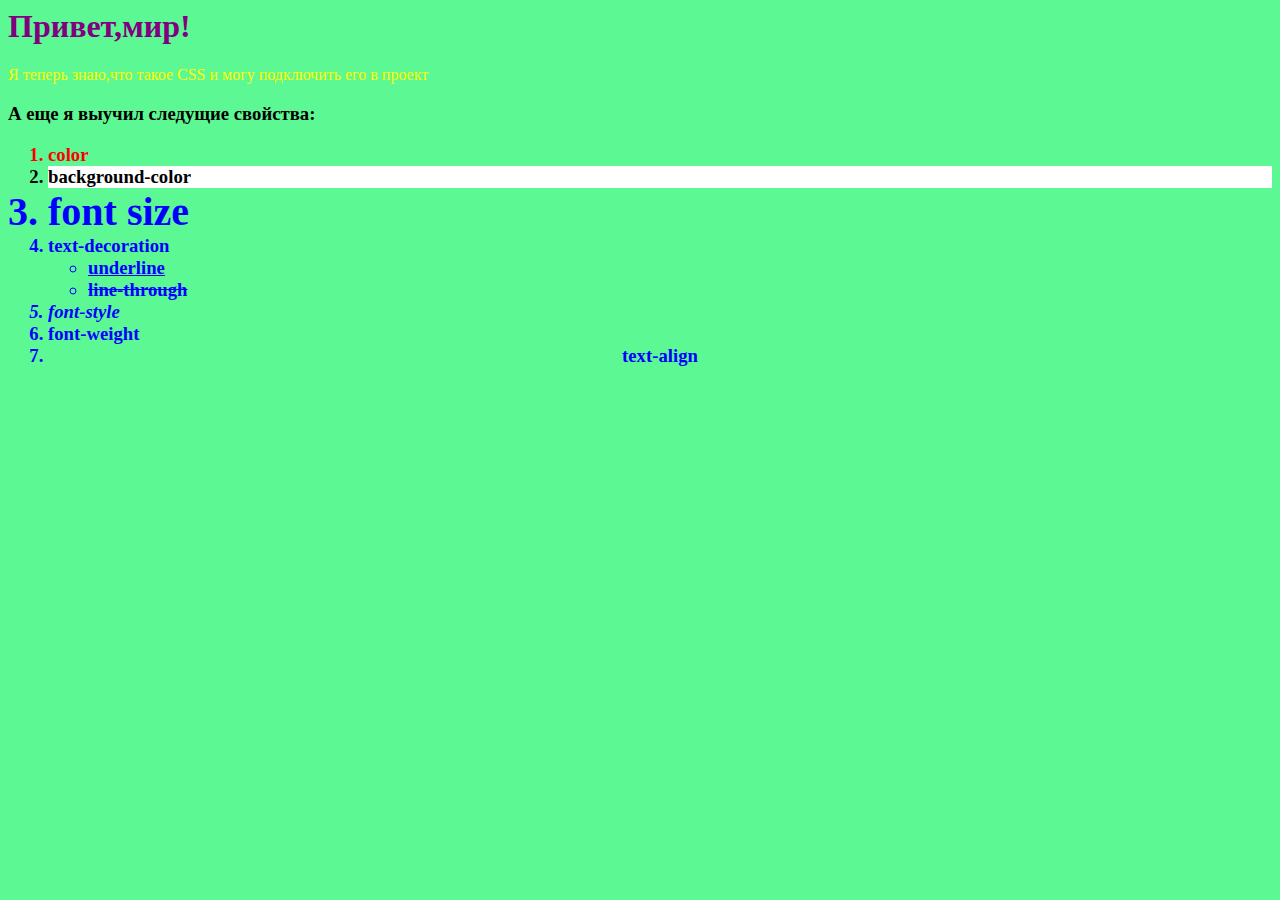
<file: Новая папка/html/index.html>
<html>
<head>
<link rel="stylesheet" type="text/css" href="../css/style.css">
<meta charset ="UTF-8">
<title> index </title>
</head>
<body>
<h1>Привет,мир!</h1>
<p>Я теперь знаю,что такое CSS и могу подключить его в проект</p>
<h3>А еще я выучил следущие свойства:
<br>
<ol>
<li id="red">color</li>
<li id="dark">background-color</li>
<li id="rer">font size</li>
<li id="">text-decoration</li>
<ul>
<li id="d44zy">underline</li>
<li id="d4zzy">line-through</li>
</ul>
<li id="krivoy">font-style</li>
<li id="hren">font-weight</li>
<li id="vamos">text-align</li>
</ol>
</body>
</html>
</file>
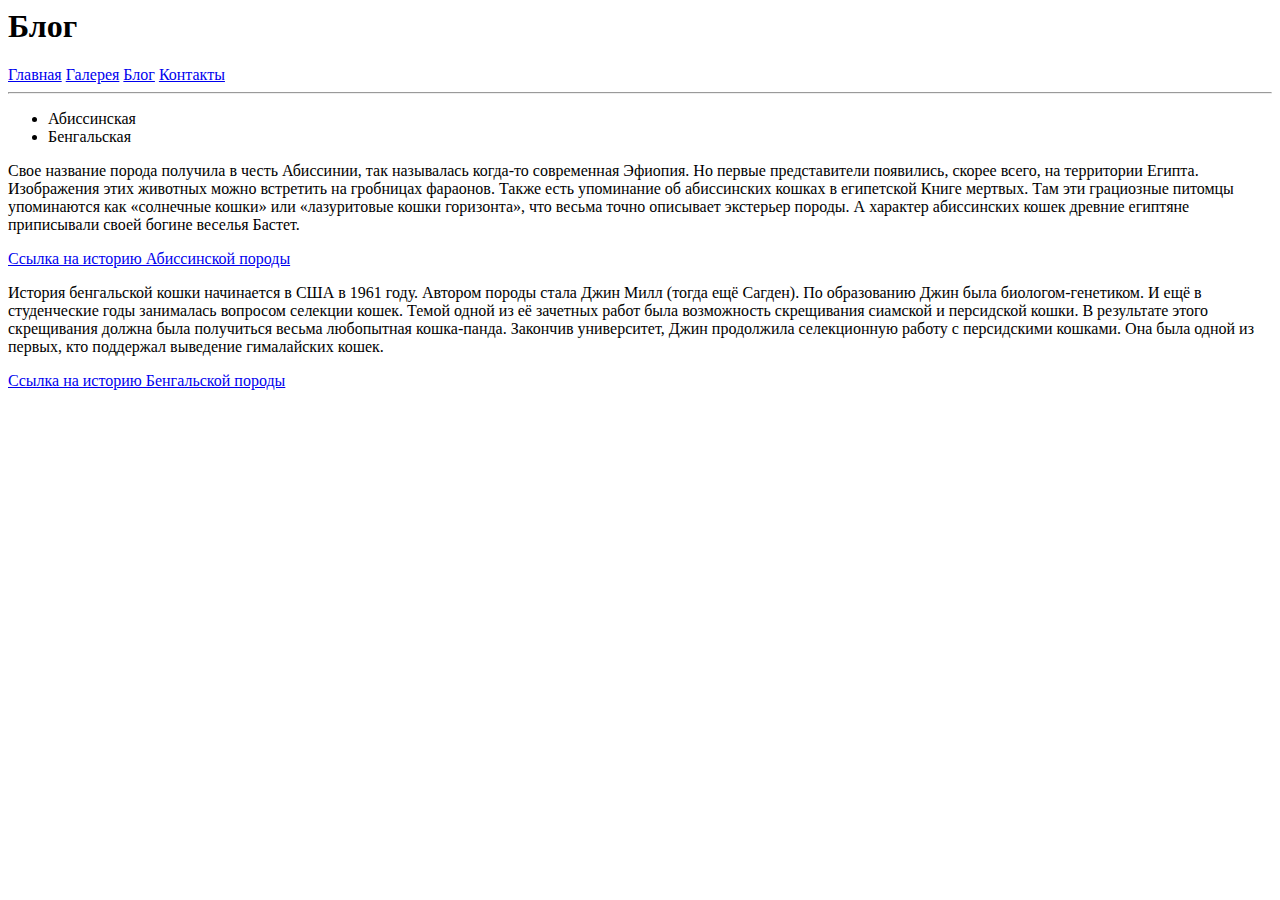
<file: blog.html>
<html>
<head>
<meta charset ="UTF-8">
<title> index </title>
</head>
<body>
<h1>Блог </h1>

<a href="index.html">Главная</a>
<a href="gallery.html">Галерея</a>
<a href="blog.html">Блог</a>
<a href="contacts.html">Контакты </a>
<hr> </hr>
<ul>
<li>Абиссинская</li>
<li>Бенгальская </li>
</ul>
<p>Свое название порода получила в честь Абиссинии, так называлась когда-то современная Эфиопия. Но первые представители появились, скорее всего, на территории Египта. Изображения этих животных можно встретить на гробницах фараонов. Также есть упоминание об абиссинских кошках в египетской Книге мертвых. Там эти грациозные питомцы упоминаются как «солнечные кошки» или «лазуритовые кошки горизонта», что весьма точно описывает экстерьер породы. А характер абиссинских кошек древние египтяне приписывали своей богине веселья Бастет.</p>
<a href="https://ru.wikipedia.org/wiki/Абиссинская_кошка">Ccылка на историю  Абиссинской породы </a>
</hr>
<p>История бенгальской кошки начинается в США в 1961 году. Автором породы стала Джин Милл (тогда ещё Сагден). По образованию Джин была биологом-генетиком. И ещё в студенческие годы занималась вопросом селекции кошек. Темой одной из её зачетных работ была возможность скрещивания сиамской и персидской кошки. В результате этого скрещивания должна была получиться весьма любопытная кошка-панда. Закончив университет, Джин продолжила селекционную работу с персидскими кошками. Она была одной из первых, кто поддержал выведение гималайских кошек.</p>
<a href="https://ru.wikipedia.org/wiki/%D0%91%D0%B5%D0%BD%D0%B3%D0%B0%D0%BB%D1%8C%D1%81%D0%BA%D0%B0%D1%8F_%D0%BA%D0%BE%D1%88%D0%BA%D0%B0_(%D0%B4%D0%BE%D0%BC%D0%B0%D1%88%D0%BD%D1%8F%D1%8F)">Ccылка на историю Бенгальской породы</a>
</body>
</html>
</file>
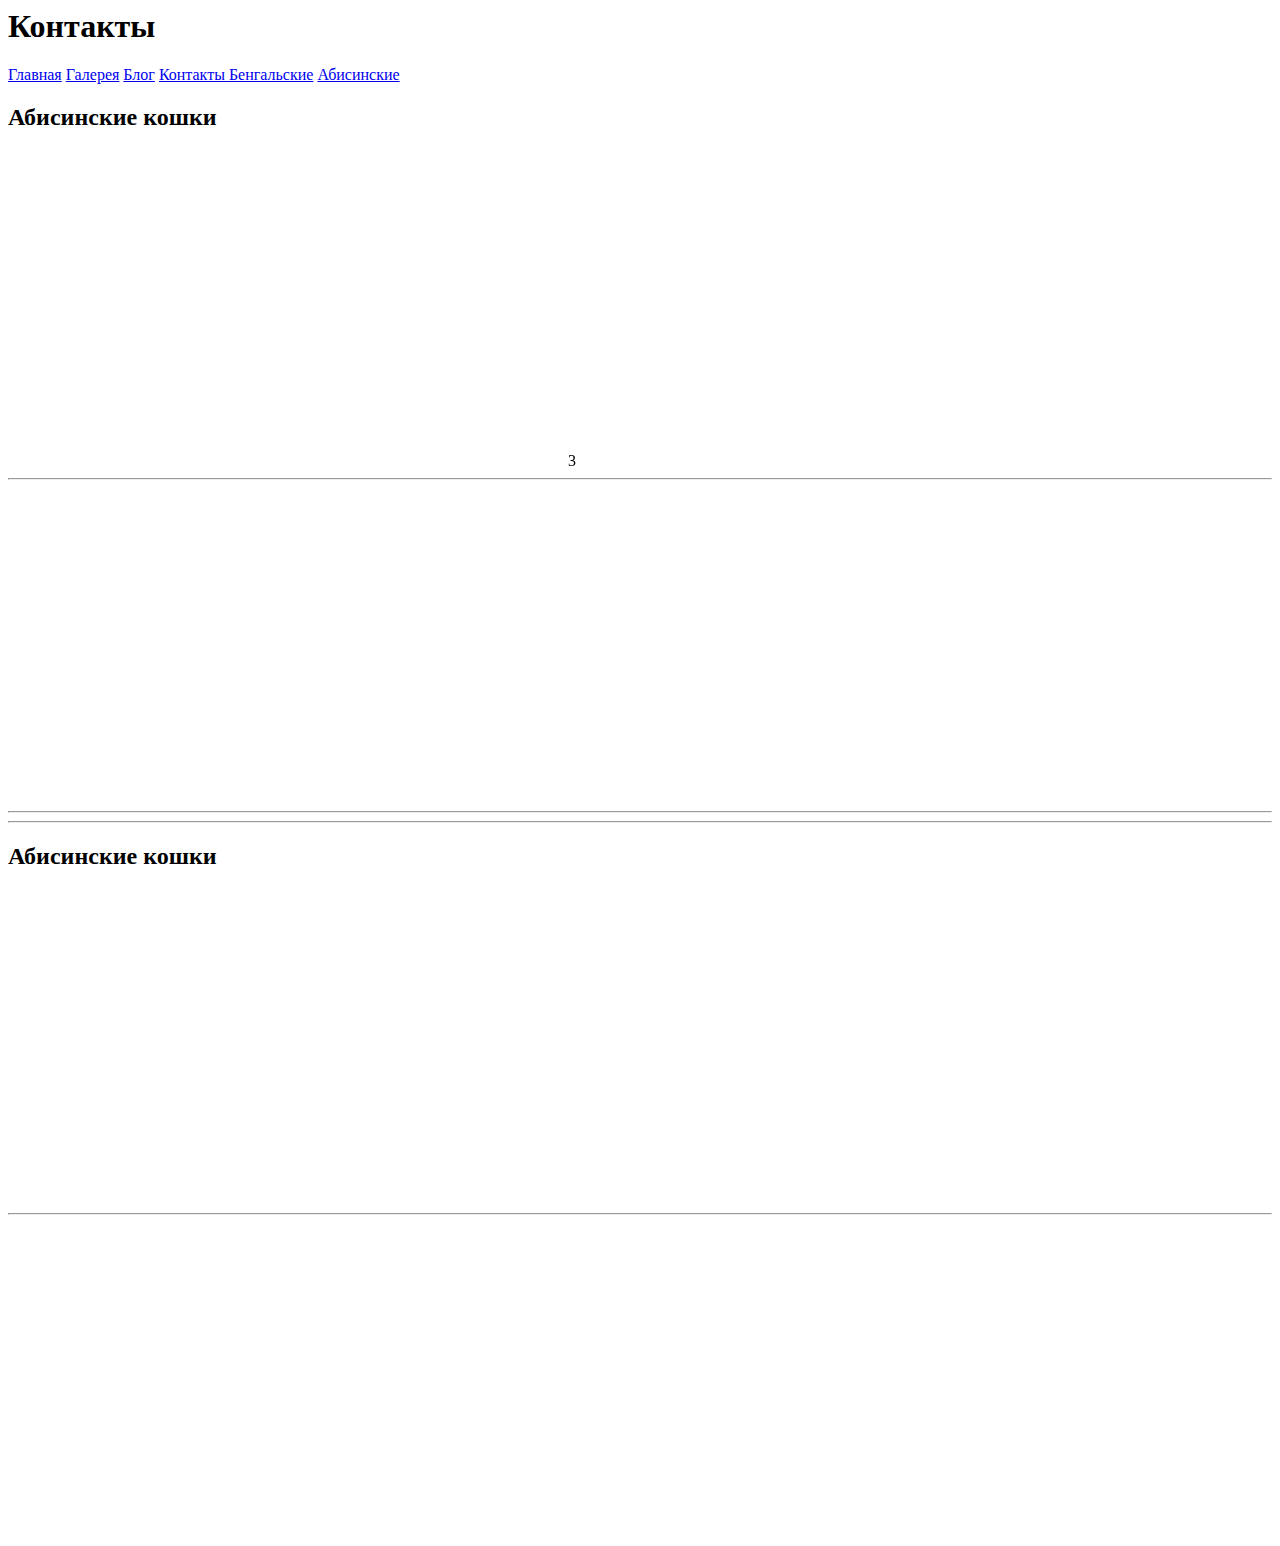
<file: contacts.html>
<html>
<head>
<meta charset ="UTF-8">
<title> index </title>
</head>
<body>
<h1>Контакты</h1>
<a href="index.html">Главная</a>
<a href="gallery.html">Галерея</a>
<a href="blog.html">Блог</a>
<a href="contacts.html">Контакты </a>
<a href="#bengalskie">Бенгальские</a>
<a href="#abessinskie">Абисинские</a>
<h2 id="abessinskie"> Абисинские кошки </h2>
<iframe width="560" height="315" src="https://www.youtube.com/embed/Oi1oVCNGV_k" frameborder="0" allow="accelerometer; autoplay; encrypted-media; gyroscope; picture-in-picture" allowfullscreen></iframe>3
<hr>
<iframe width="560" height="315" src="https://www.youtube.com/embed/XHFmHZInZKo" frameborder="0" allow="accelerometer; autoplay; encrypted-media; gyroscope; picture-in-picture" allowfullscreen></iframe>
<hr>
<hr>
<h2> Абисинские кошки </h2>

<iframe width="560" height="315" src="https://www.youtube.com/embed/lbV4zrvp-qk" frameborder="0" allow="accelerometer; autoplay; encrypted-media; gyroscope; picture-in-picture" allowfullscreen></iframe><hr>
<iframe width="560" height="315" src="https://www.youtube.com/embed/-hxZiQjxMYo" frameborder="0" allow="accelerometer; autoplay; encrypted-media; gyroscope; picture-in-picture" allowfullscreen></iframe>
</body>
</html>
</file>
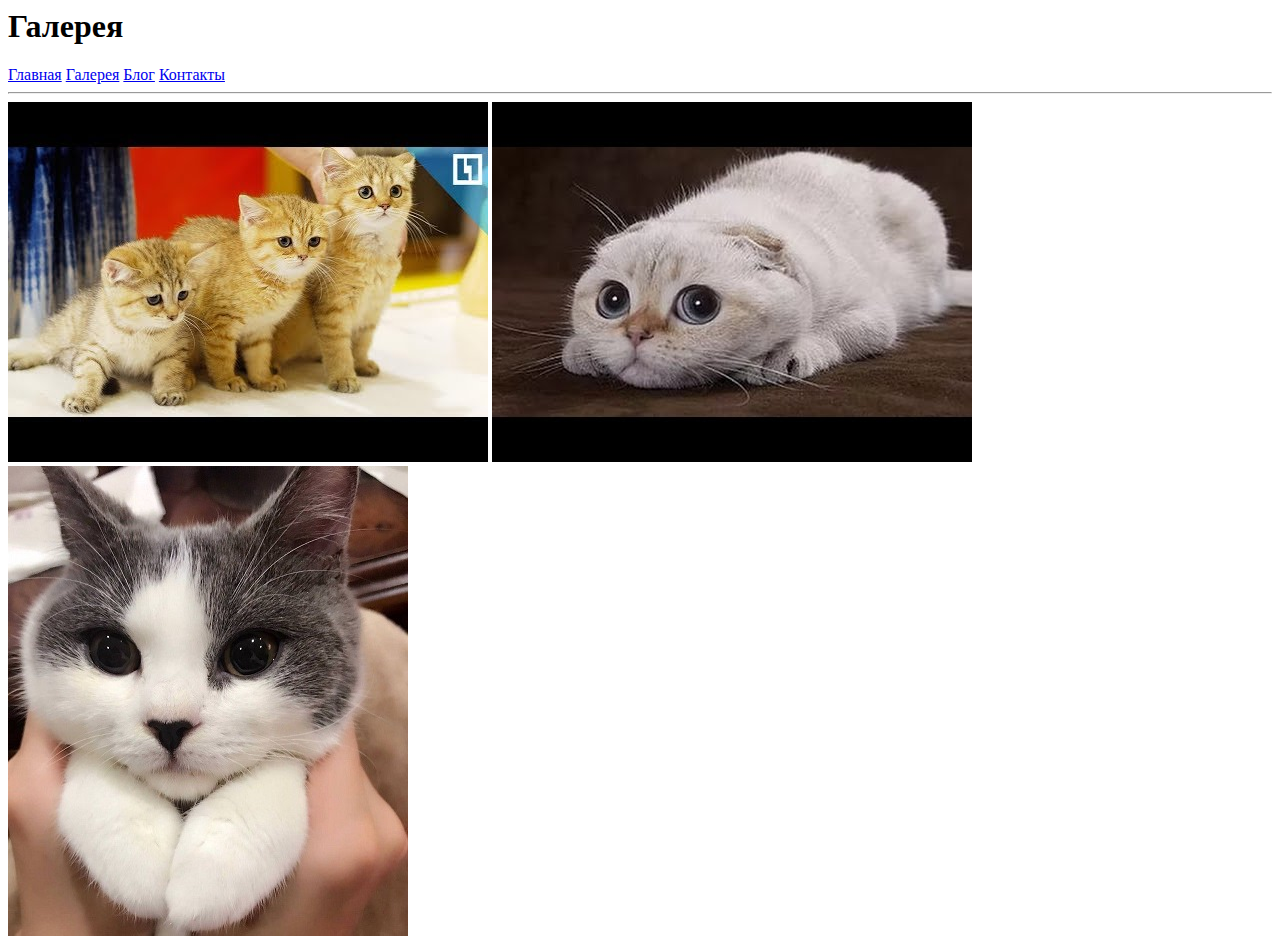
<file: gallery.html>
<html>
<head>
<meta charset ="UTF-8">
<title> index </title>
</head>
<body>
<h1>Галерея </h1>
<a href="index.html">Главная</a>
<a href="gallery.html">Галерея</a>
<a href="blog.html">Блог</a>
<a href="contacts.html">Контакты </a>
<hr> </hr>
<img src="hqdefault.jpg">
<img src="aga.jpg">
<img src="1cba1e5e40356f6edb0235c8a09a07d5.jpg">
</body>
</html>
</file>
<file: Новая папка/css/style.css>
body{
background-color:#5CF893;
}
h1{
color:purple;
}
p{color:yellow;
}
#dark{
color:black;
background-color:white;
}
#red{
color:red;
}
ol{
color:blue;
}
#krivoy{
font-style:italic;
}
#d44zy{
text-decoration:underline
}
#d4zzy{
text-decoration:line-through
}
#hren{
font-weight:bold;
}
#vamos{
text-align:center;
}
#rer{
font-size:40px;
}
</file>
